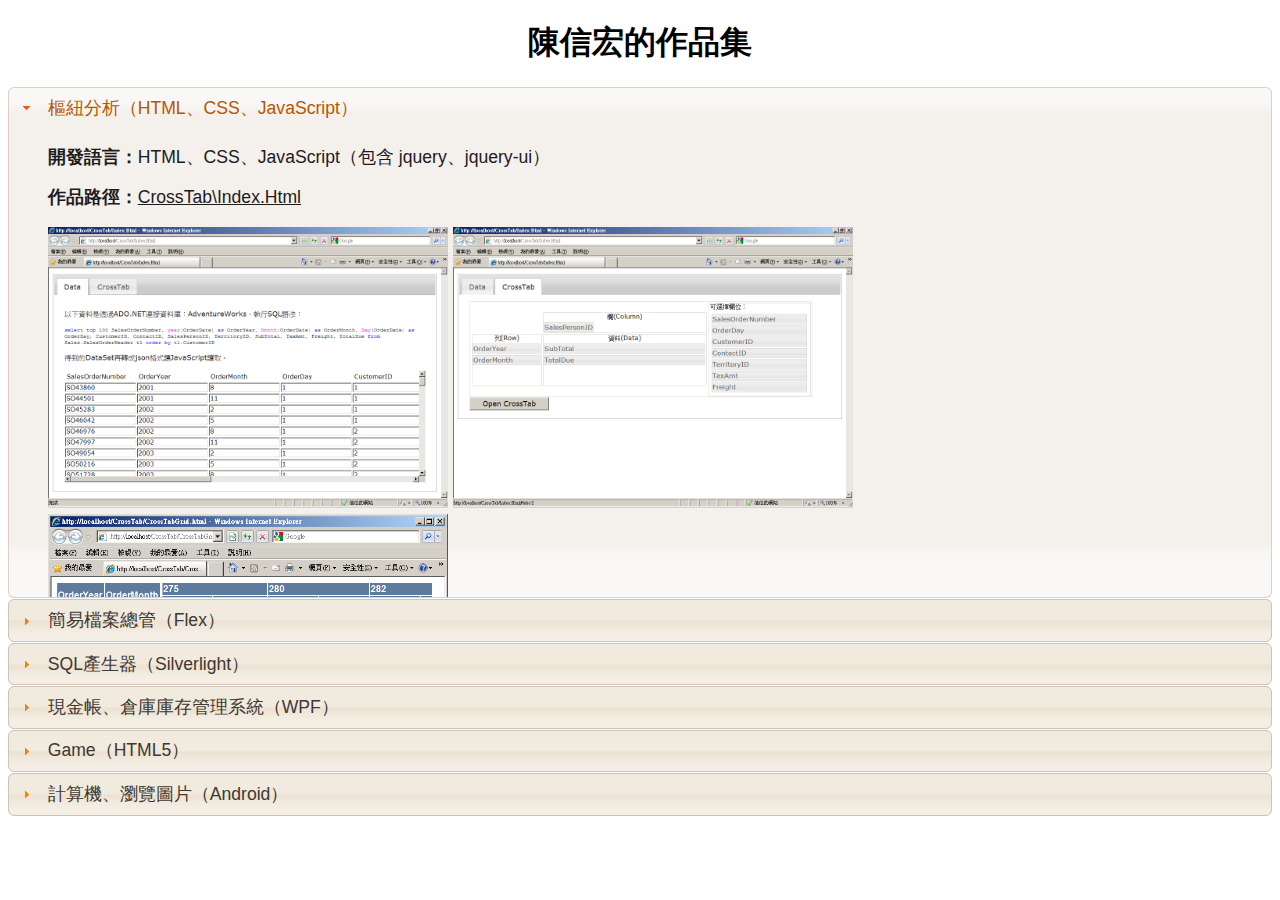
<file: index.html>
﻿<!DOCTYPE html>

<html>
<head>
<title></title>
	<link type="text/css" href="css/humanity/jquery-ui-1.8.16.custom.css" rel="stylesheet" />	

	<script type="text/javascript" src="js/jquery-1.5.1.min.js"></script>
	<script type="text/javascript" src="js/jquery-ui-1.8.14.custom.min.js"></script>
    <script type="text/javascript" language="javascript">
        
        function page_load() {
        }

        $(function () {
            var IsSimple = true;
            if (IsSimple) {
                document.getElementById("VdCrossTab").style.display = "none";

                document.getElementById("SpFlex").style.display = "none";
                document.getElementById("VdFlex").style.display = "none";

                document.getElementById("SpSQLGenerator").style.display = "none";
                document.getElementById("VdSQLGenerator").style.display = "none";

                document.getElementById("SpHumanEnergentic").style.display = "none";
                document.getElementById("VdHumanEnergentic").style.display = "none";

                document.getElementById("VdHtml5Sample").style.display = "none";
                document.getElementById("VdAdrSample").style.display = "none";
            }

            $("#accordion").accordion({
                fillSpace: true
            });
        });

    </script>
</head>
<body onload="page_load()">
    <div class="demo-description">
            <h1><center>陳信宏的作品集</center></h1>
    </div>
    <div class="demo">
        <div id="accordion">
            <h3>
                <a href="#">樞紐分析（HTML、CSS、JavaScript）</a></h3>
            <div style="height: 450px; padding-top:0px;">
                <p>
                <b>開發語言：</b>HTML、CSS、JavaScript（包含 jquery、jquery-ui）
                </p>
                <p id="SpCrossTab">
                <b>作品路徑：</b><a target="_blank" href="CrossTab/Index.Html">CrossTab\Index.Html</a>
                </p>
                <p id="VdCrossTab">
                <b>影片播放：</b><a target="_blank" href="CrossTab/video/CrossTab.htm">CrossTab\video\CrossTab.htm</a>
                </p>
                <a target="_blank" href="images\CrossTab_p1.PNG"><img border="0" src="images\CrossTab_p1.PNG" width="400"></a>
                <a target="_blank" href="images\CrossTab_p2.PNG"><img border="0" src="images\CrossTab_p2.PNG" width="400"></a>
                <a target="_blank" href="images\CrossTab_p3.PNG"><img border="0" src="images\CrossTab_p3.PNG" width="400"></a>
                    <blockquote>
                <p></p>
                    第一個頁籤「Data」代表此樞紐分析程式的資料來源， 它是透過ADO.NET連接資料庫：AdventureWorks、執行SQL語法：<br /> 
<p class=MsoNormal style='mso-layout-grid-align:none;text-autospace:none'><span
lang=EN-US style='font-size:10.0pt;font-family:"Courier New";color:blue;
mso-font-kerning:0pt;mso-no-proof:yes'>select</span><span lang=EN-US
style='font-size:10.0pt;font-family:"Courier New";mso-font-kerning:0pt;
mso-no-proof:yes'> <span style='color:blue'>top</span> 100 SalesOrderNumber<span
style='color:gray'>,</span> <span style='color:fuchsia'>year</span><span
style='color:gray'>(</span>OrderDate<span style='color:gray'>)</span> <span
style='color:blue'>as</span> OrderYear<span style='color:gray'>, </span><span
style='color:fuchsia'>Month</span><span style='color:gray'>(</span>OrderDate<span
style='color:gray'>)</span> <span style='color:blue'>as</span> OrderMonth<span
style='color:gray'>,</span> <span style='color:fuchsia'>Day</span><span
style='color:gray'>(</span>OrderDate<span style='color:gray'>)</span> <span
style='color:blue'>as</span> OrderDay<span style='color:gray'>,</span>
CustomerID<span style='color:gray'>,</span> ContactID<span style='color:gray'>,</span>
SalesPersonID<span style='color:gray'>,</span> TerritoryID<span
style='color:gray'>,</span> SubTotal<span style='color:gray'>,</span> TaxAmt<span
style='color:gray'>,</span> Freight<span style='color:gray'>,</span> TotalDue <span
style='color:blue'>from</span> Sales<span style='color:gray'>.</span>SalesOrderHeader
t1 <span style='color:blue'>order</span> <span style='color:blue'>by</span> t1<span
style='color:gray'>.</span>CustomerID</span></p>
                    得到的DataSet再轉成json格式讓JavaScript讀取。<br />
                    在這個頁籤裡，可以做資料的修改。
                <p></p>
                    第二個頁籤「CrossTab」為樞紐分析的設定畫面，只要分為「欄」、「列」、「資料」三區， 透過拖拉的方式將欄位放到「欄」、「列」、「資料」或是拖拉將欄位移出。<br />
                    最後按下「Open CrossTab」按紐，程式會將在「Data」頁籤的當資料來源， 再依「CrossTab」頁籤的設定，產生樞紐分析資料。
                <p>
                    最後出現呈現樞紐分析的DataGrid，這個DataGrid在左邊、上面都能顯示多層header，而且還有凍結視窗的功能。</p>
                    </blockquote><p>&nbsp;</p>


            </div>
            <h3>
                <a href="#">簡易檔案總管（Flex）</a></h3>
            <div style="height: 215px; padding-top:0px;">
                <p>
                <b>開發技術：</b>Flex（ActionScript 3）
                </p>
                <p id="SpFlex">
                <b>作品路徑：</b><a target="_blank" href="Flex/MainPage.html">Flex\MainPage.html</a>
                </p>
                <p id="VdFlex">
                <b>影片播放：</b><a target="_blank" href="Flex/video/Flex.htm">Flex\video\Flex.htm</a>
                </p>
                <a target="_blank" href="images\Flex_p1.PNG"><img border="0" src="images\Flex_p1.PNG" width="400"></a>
                    <blockquote>
                    使用Adobe Flex Builder 3開發的程式，做出小型檔案總管的畫面。<br />左邊的Tree可以用拖拉的方式做資料夾的搬移。
                    </blockquote><p>&nbsp;</p>
            </div>
            <h3>
                <a href="#">SQL產生器（Silverlight）</a></h3>
            <div style="height: 215px; padding-top:0px;">
                <p>
                <b>開發技術：</b>Silverlight（C#）
                </p>
                <p id="SpSQLGenerator">
                <b>作品路徑：</b><a target="_blank" href="SQLGenerator/TestPage.html">SQLGenerator\TestPage.html</a>
                </p>
                <p id="VdSQLGenerator">
                <b>影片播放：</b><a target="_blank" href="SQLGenerator/video/SQLGenerator.htm">SQLGenerator\video\SQLGenerator.htm</a>
                </p>
                <a target="_blank" href="images\SqlServer.PNG"><img border="0" src="images\SqlServer.PNG" width="400"></a><br />
                <a target="_blank" href="images\SQLGenerator_p1.PNG"><img border="0" src="images\SQLGenerator_p1.PNG" width="400"></a>
                <a target="_blank" href="images\SQLGenerator_p2.PNG"><img border="0" src="images\SQLGenerator_p2.PNG" width="400"></a>
                    <blockquote>
                    此程式與SQL Server的SQL Editor是一樣的功能。<br />
                    不過因為是用Silverlight開發，所以這個是Web版的SQL Editor<p></p>
                    第一個頁籤「Design Table Schema」可以對資料庫內所有的Table與欄位做Schema編輯。<br />
                    新增、刪除Table或是新增、修改欄位的型別。<p></p>
                    第二個頁籤「SQL Generator」是以第一個頁籤的資料作為Schema來源。使用者操作有二種方式：<br />
                    一、由上至下新增Table、勾選欄位、中間的設定，產生最底下的SQL字串。<br />
                    二、對底下的SQL區輸入或編輯SQL字串，程式會解析SQL字串，產生中間、上面的畫面。<br />
                    </blockquote><p>&nbsp;</p>
                    
            </div>
            <h3>
                <a href="#">現金帳、倉庫庫存管理系統（WPF）</a></h3>
            <div style="height: 215px; padding-top:0px;">
                <p>
                <b>開發技術：</b>WPF（C#）
                </p>
                <p id="SpHumanEnergentic">
                <b>作品路徑：</b><a target="_blank" href="HumanEnergentic/HumanEnergentic.exe">HumanEnergentic\HumanEnergentic.exe</a>
                </p>
                <p id="VdHumanEnergentic">
                <b>影片播放：</b><a target="_blank" href="HumanEnergentic/video/HumanEnergentic.htm">HumanEnergentic\video\HumanEnergentic.htm</a>
                </p>
                <a target="_blank" href="images\HumanEnergentic_p1.jpg"><img border="0" src="images\HumanEnergentic_p1.jpg" width="400"></a>
                <a target="_blank" href="images\HumanEnergentic_p2.jpg"><img border="0" src="images\HumanEnergentic_p2.jpg" width="400"></a>
                    <blockquote>
                    這個程式是以前幫「新北市人體潛能養生氣功發展協會」寫的管理系統，<br />
                    它主要功能用來記錄現金帳、制服庫存數量，<br />
                    每次現金帳或庫存有變動時，透過系統輸入資料，所輸入的資料存在Access內。<br />
                    系統可對輸入過的資料做查詢，或是轉出報表（Excel）。<br />
                    </blockquote><p>&nbsp;</p>
            </div>
            <h3>
                <a href="#">Game（HTML5）</a></h3>
            <div style="height: 215px; padding-top:0px;">
                <p>
                <b>開發語言：</b>HTML5、CSS、JavaScript
                </p>
                <p id="SpHtml5Sample">
                <b>作品路徑：</b><a target="_blank" href="Html5Sample/DownTheStairs.html">Html5Sample\DownTheStairs.html</a>
                </p>
                <p id="VdHtml5Sample">
                <b>影片播放：</b><a target="_blank" href="Html5Sample/video/Html5Sample.htm">Html5Sample\video\Html5Sample.htm</a>
                </p>
                <a target="_blank" href="images\Html5Sample_p1.PNG"><img border="0" src="images\Html5Sample_p1.PNG" width="400"></a>
                    <blockquote>
                    這個程式是使用HTML5新技術所做出的Game，<br />
                    可以讓瀏覽器不用安裝flash player也能做出動畫效果。<p></p>
                    不過因為是使用HTML5的技術，所以必須使用支援Html5 Canvas的瀏覽器才能正確執行此網頁。<br />
                    例如：Chromium 9.0.598.0以上版本 或 Safari 5.0.4以上版本。
                    </blockquote><p>&nbsp;</p>
            </div>
            <h3>
                <a href="#">計算機、瀏覽圖片（Android）</a></h3>
            <div style="height: 215px; padding-top:0px;">
                <p>
                <b>開發技術：</b>Eclipse IDE、Android SDK
                </p>
                <p id="VdAdrSample">
                <b>影片播放：</b><a target="_blank" href="AdrSample/video/AdrSample.htm">AdrSample\video\AdrSample.htm</a>
                </p>
                <a target="_blank" href="images\AdrSample_p1.jpg"><img border="0" src="images\AdrSample_p1.jpg" width="400"></a>
                <a target="_blank" href="images\AdrSample_p2.jpg"><img border="0" src="images\AdrSample_p2.jpg" width="400"></a><br />
                <a target="_blank" href="images\AdrSample_p3.jpg"><img border="0" src="images\AdrSample_p3.jpg" width="400"></a>
                <a target="_blank" href="images\AdrSample_p4.jpg"><img border="0" src="images\AdrSample_p4.jpg" width="400"></a>
                    <blockquote>
                    主畫面是簡單的個人介紹，按下「呼叫範例」按鈕後會出現Menu，可選擇要開啟哪一個範例。<br />
                    第一個範例是計算機程式；第二個範例是瀏覽手機內圖片的範例。
                    </blockquote><p>&nbsp;</p>
            </div>
        </div>
    </div>

</body>
</html>
</file>
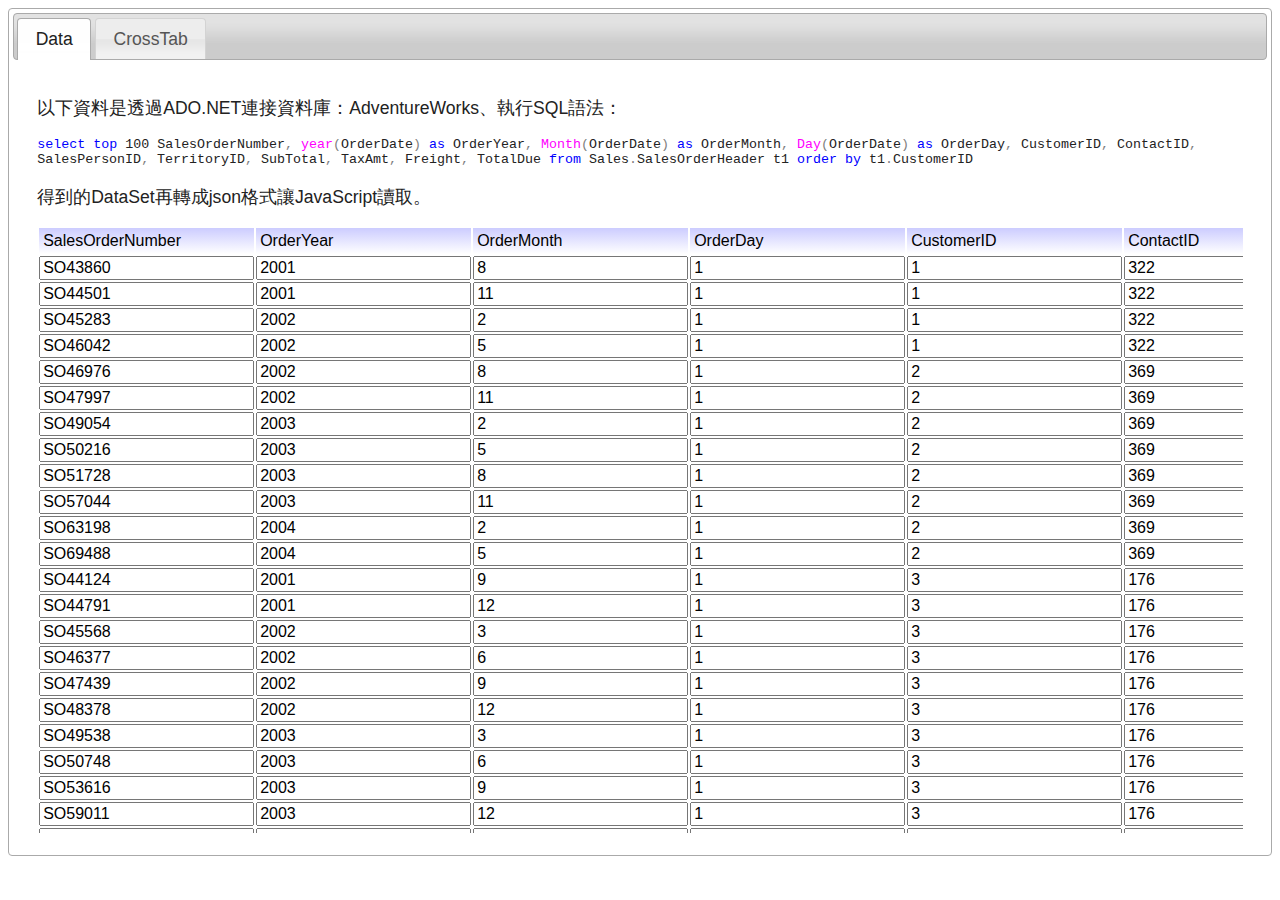
<file: CrossTab/Index.Html>
﻿<html>
<head>
<title></title>
	<link type="text/css" href="css/smoothness/jquery-ui-1.8.14.custom.css" rel="stylesheet" />	
    <link type="text/css" href="css/PageCSS.css" rel="stylesheet" />

	<script type="text/javascript" src="js/jquery-1.5.1.min.js"></script>
	<script type="text/javascript" src="js/jquery-ui-1.8.14.custom.min.js"></script>
    <script type="text/javascript" src="js/funs.js"></script>
    <script type="text/javascript" src="js/SampleData.js"></script>
    <script type="text/javascript" src="js/DataEditor.js"></script>
    <script type="text/javascript" src="js/CrossTabSetting.js"></script>
    <script type="text/javascript" src="js/CrossTabData.js"></script>
    <script type="text/javascript" language="javascript">
        var DEditor;
        var CTSetting;
        var Cols; //Top
        var Rows; //Left
        var Datas; //Right
        var CTData;

        function page_load() {
        }

        function ChgHeight() {
            var avHeight = document.body.offsetHeight;
            var div1 = document.getElementById("DivDataEditor");
            var dw1 = (avHeight - div1.offsetTop - 60);
            if (dw1 > 0) div1.style.height = dw1 + "px";
        }

        function OpenCrossTab() {
            Cols = CTSetting.Cols();
            Rows = CTSetting.Rows();
            Datas = CTSetting.Datas();

            if (Cols && Cols.length > 0 && Rows && Rows.length > 0 && Datas && Datas.length > 0) {
                var PObj = new CrossTabData();
                var DataTable = data["Oltp1"]["Tables"][0];
                CTData = PObj.RunData(DataTable, Cols, Rows, Datas);

                var cwin = window.open("CrossTabGrid.html");
            }
        }

        $(function () {
            $("#sortable1, #sortable").sortable({
                connectWith: ".connectedSortable"
            }).disableSelection();

            var jtabs = $("#tabs");
            jtabs.tabs();
            jtabs.bind('tabsselect', function (event, ui) {
                //ui.tab ui.panel ui.index
            });

            ChgHeight();
            var DataTable = data["Oltp1"]["Tables"][0];
            DEditor = new DataEditor(document.getElementById("DivDataEditor"), DataTable);
            CTSetting = new CrossTabSetting("sortable_top", "sortable_left", "sortable_right", "sortable_list", DataTable);

            $(window).resize(function (event, ui) {
                ChgHeight();
            });
        });

    </script>
</head>
<body onload="page_load()">

    <div class="demo">
        <div id="tabs">
            <ul>
                <li><a href="#tabs-1">Data</a></li>
                <li><a href="#tabs-2">CrossTab</a></li>
            </ul>
            <div id="tabs-1">
                <p>
                    以下資料是透過ADO.NET連接資料庫：AdventureWorks、執行SQL語法：<br /> 
<p class=MsoNormal style='mso-layout-grid-align:none;text-autospace:none'><span
lang=EN-US style='font-size:10.0pt;font-family:"Courier New";color:blue;
mso-font-kerning:0pt;mso-no-proof:yes'>select</span><span lang=EN-US
style='font-size:10.0pt;font-family:"Courier New";mso-font-kerning:0pt;
mso-no-proof:yes'> <span style='color:blue'>top</span> 100 SalesOrderNumber<span
style='color:gray'>,</span> <span style='color:fuchsia'>year</span><span
style='color:gray'>(</span>OrderDate<span style='color:gray'>)</span> <span
style='color:blue'>as</span> OrderYear<span style='color:gray'>, </span><span
style='color:fuchsia'>Month</span><span style='color:gray'>(</span>OrderDate<span
style='color:gray'>)</span> <span style='color:blue'>as</span> OrderMonth<span
style='color:gray'>,</span> <span style='color:fuchsia'>Day</span><span
style='color:gray'>(</span>OrderDate<span style='color:gray'>)</span> <span
style='color:blue'>as</span> OrderDay<span style='color:gray'>,</span>
CustomerID<span style='color:gray'>,</span> ContactID<span style='color:gray'>,</span>
SalesPersonID<span style='color:gray'>,</span> TerritoryID<span
style='color:gray'>,</span> SubTotal<span style='color:gray'>,</span> TaxAmt<span
style='color:gray'>,</span> Freight<span style='color:gray'>,</span> TotalDue <span
style='color:blue'>from</span> Sales<span style='color:gray'>.</span>SalesOrderHeader
t1 <span style='color:blue'>order</span> <span style='color:blue'>by</span> t1<span
style='color:gray'>.</span>CustomerID</span></p>
                     得到的DataSet再轉成json格式讓JavaScript讀取。</p>

                     <div id="DivDataEditor" style=" width:100%; overflow:scroll;"></div>
            </div>
            <div id="tabs-2">
                <table id="DetailRepeater_CrossTab_Table" class="CrossTabSt_Table" border="0" style="width: 90%;">
                    <tr>
                        <td align="left" valign="middle" style="width: 70%;">
                            <table id="DetailRepeater_CrossTab_MainTable" cellspacing="3" cellpadding="0" border="0"
                                style="width: 100%;">
                                <tr>
                                    <td class="CrossTabSt_MainTable_TD" style="height: 15pt; width: 30%">
                                    </td>
                                    <td id="DetailRepeater_CrossColumns" class="CrossTabSt_MainTable_TD" over="false" style="height: 15pt;
                                        width: 70%">
                                        <div id="DetailRepeater_Cross_ColumnTitle" style="text-align: center;">
                                            欄(Column)
                                        </div>
                                        <ul id="sortable_top" style="height:26px;">
                                            
                                        </ul>
                                    </td>
                                </tr>
                                <tr>
                                    <td id="DetailRepeater_CrossRows" class="CrossTabSt_MainTable_TD" valign="top" over="false"
                                        style="height: 100pt; width: 30%">
                                        <div id="DetailRepeater_Cross_RowTitle" style="text-align: center;">
                                            列(Row)
                                        </div>
                                        <ul id="sortable_left" style="height:30px;">
                                            
                                        </ul>
                                    </td>
                                    <td id="DetailRepeater_CrossDatas" class="CrossTabSt_MainTable_TD" valign="top" over="false"
                                        style="height: 100pt; width: 70%">
                                        <div id="DetailRepeater_Cross_DataTitle" style="text-align: center;">
                                            資料(Data)
                                        </div>
                                        <ul id="sortable_right" style="height:30px;">
                                            
                                        </ul>
                                    </td>
                                </tr>
                            </table>
                        </td>
                        <td id="DetailRepeater_CrossCanSelectColumns" class="CrossTabSt_CanSelectColumns" align="left"
                            valign="top" style="width:30%">
                            可選擇欄位：
                            <ul id="sortable_list" style="width:100%;height:30px;" >
                                
                            </ul>
                        </td>
                    </tr>
                </table>
                <input type="button" onclick="OpenCrossTab()" value="Open CrossTab" />
            </div>
        </div>
    </div>
    
</body>
</html>
</file>
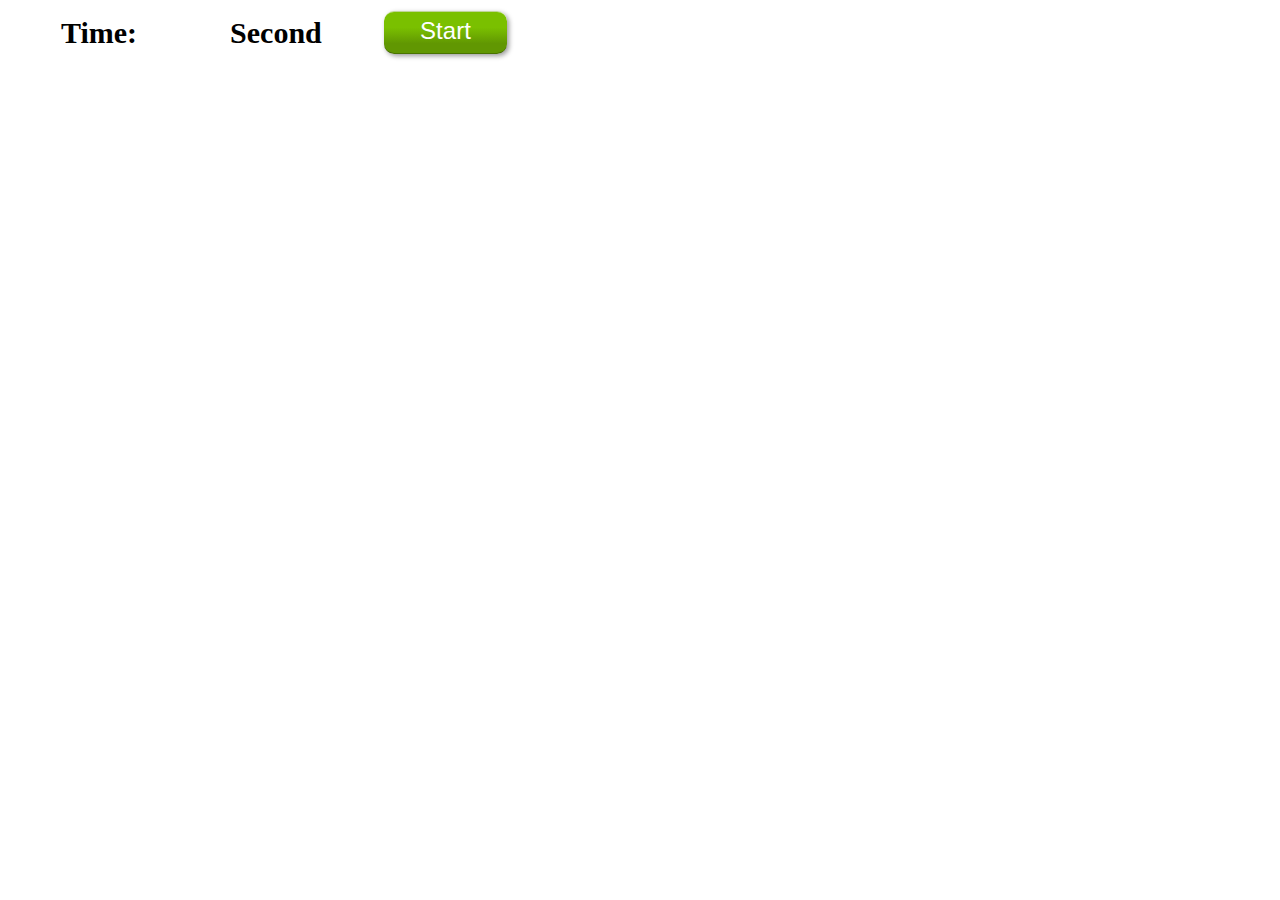
<file: Html5Sample/DownTheStairs.html>
﻿<!DOCTYPE html PUBLIC "-//W3C//DTD XHTML 1.0 Transitional//EN" "http://www.w3.org/TR/xhtml1/DTD/xhtml1-transitional.dtd">
<html xmlns="http://www.w3.org/1999/xhtml">
<head>
    <title></title>
    <style type="text/css">
        .TitleTable
        {
            margin-left: 50px;
            font-size: 30px;
            font-weight: bold;
        }
        
        input[type="button"]
        {
            border: none;
            cursor: pointer;
            color: #fff;
            font-size: 24px;
            background-color: #7ac000;
            padding: 5px 36px 8px 36px;
            -webkit-border-radius: 10px;
            -moz-border-radius: 10px;
            -webkit-box-shadow: 2px 2px 5px rgba(0, 0, 0, 0.4);
            -moz-box-shadow: 2px 2px 5px rgba(0, 0, 0, 0.6);
            border-bottom: 1px solid rgba(0, 0, 0, 0.4);
            border-top: 1px solid rgba(255, 255, 255, 0.6);
            background: -webkit-gradient(
	    linear,
	    left bottom,
	    left top,
	    color-stop(0.23, #619702),
	    color-stop(0.62, #7ac000)
	);
            background: -moz-linear-gradient(
	    center bottom,
	    #619702 23%,
	    #7ac000 62%
	);
        }
        
        input[type="button"]:hover
        {
            color: #fff;
            border-bottom: 1px solid rgba(0, 0, 0, 0.4);
            background-color: #ff5400;
            background: -webkit-gradient(
	    linear,
	    left bottom,
	    left top,
	    color-stop(0.23, #c34000),
	    color-stop(0.62, #ff5400)
	);
            background: -moz-linear-gradient(
	    center bottom,
	    #c34000 23%,
	    #ff5400 62%
	);
        }
        
        input[type="button"]:active
        {
            position: relative;
            top: 1px;
        }
    </style>
    <script type="text/javascript" language="javascript">
        //T:w383 h350 P:w30 h30 F:w95 h15
        var PObj;
        var FloorArray = new Array();
        var TimeID_FloorUp;
        var TimeID_Draw;
        var TimeID_PMove;
        var TimeID_AddFloor;
        var GameOver = true;
        var StartTime;
        var AddFloorTime;
        var TouchX;

        var FUp = -4;
        var PUp = 10;
        var DefAddFloorTime = 500;
        var MaxAddFloorTime = 1000;
        var ReflashTime = 30;
        var MoveTime = 60;//100
        var MoveStep = 15;//25
        var TWidth = 600;
        var THeight = 550;

        function People() {
            this.X = 280;
            this.Y = 509;
            this.W = 50;
            this.H = 50;
            this.IsDrop = false;
            this.State = "stop"; //stop、left、right

            var drawEllipse = function(context, centerX, centerY, width, height, fillColor) {
                context.beginPath();

                context.moveTo(centerX, centerY - height / 2); // A1

                context.bezierCurveTo(
                    centerX + width / 2, centerY - height / 2, // C1
                    centerX + width / 2, centerY + height / 2, // C2
                    centerX, centerY + height / 2); // A2

                context.bezierCurveTo(
                    centerX - width / 2, centerY + height / 2, // C3
                    centerX - width / 2, centerY - height / 2, // C4
                    centerX, centerY - height / 2); // A1

                context.fillStyle = fillColor;
                context.fill();
                context.closePath();
            }

            this.Draw = function (ctx) {
                ctx.beginPath();
                ctx.rect(this.X, this.Y, this.W, this.H);
                ctx.fillStyle = "tomato";
                ctx.fill();
                ctx.closePath();

                var eyeX = this.W / 4;
                var eyeY = this.H / 4;
                var eyeW = this.W / 10 * 3; //15
                var eyeH = this.H / 5 * 2; //20
                if (this.IsDrop) {
                    eyeW = eyeW / 2;
                    eyeH = eyeH / 2;
                }
                if (this.State == "stop") {
                    drawEllipse(ctx, this.X + eyeX, this.Y + eyeY, eyeW, eyeH, "black");
                    drawEllipse(ctx, this.X + this.W - eyeX, this.Y + eyeY, eyeW, eyeH, "black");

                    var mouthSX = this.W / 10;
                    var mouthSY = this.H / 2;
                    var mouthEX = this.W - mouthSX;
                    var mouthEY = mouthSY;
                    ctx.beginPath();
                    ctx.moveTo(this.X + mouthSX, this.Y + mouthSY);
                    ctx.quadraticCurveTo(this.X + this.W / 2, this.Y + this.H * 1.3, this.X + mouthEX, this.Y + mouthEY);
                    ctx.lineWidth = 5;
                    ctx.stroke();
                }
                else if (this.State == "left") {
                    eyeX = this.W * 1 / 5;
                    drawEllipse(ctx, this.X + eyeX, this.Y + eyeY, eyeW, eyeH, "black");

                    var mouthSX = 2;
                    var mouthSY = this.H * 3 / 5;
                    var mouthEX = this.W * 2 / 3;
                    var mouthEY = this.H * 3 / 5;
                    ctx.beginPath();
                    ctx.moveTo(this.X + mouthSX, this.Y + mouthSY);
                    ctx.quadraticCurveTo(this.X + this.W / 4, this.Y + this.H * 1.2, this.X + mouthEX, this.Y + mouthEY);
                    ctx.lineWidth = 5;
                    ctx.stroke();

                    var earX = this.W * 0.75;
                    var earY = this.H * 1 / 3;
                    ctx.beginPath();
                    ctx.arc(this.X + earX, this.Y + earY, this.W / 10, 0, Math.PI * 2, true);
                    ctx.lineWidth = 3;
                    ctx.stroke();
                }
                else if (this.State == "right") {
                    eyeX = this.W * 4 / 5;
                    drawEllipse(ctx, this.X + eyeX, this.Y + eyeY, eyeW, eyeH, "black");

                    var mouthSX = this.W * 1 / 3;
                    var mouthSY = this.H * 3 / 5;
                    var mouthEX = this.W - 2;
                    var mouthEY = this.H * 3 / 5;
                    ctx.beginPath();
                    ctx.moveTo(this.X + mouthSX, this.Y + mouthSY);
                    ctx.quadraticCurveTo(this.X + this.W * 3 / 4, this.Y + this.H * 1.2, this.X + mouthEX, this.Y + mouthEY);
                    ctx.lineWidth = 5;
                    ctx.stroke();

                    var earX = this.W * 0.25;
                    var earY = this.H * 1 / 3;
                    ctx.beginPath();
                    ctx.arc(this.X + earX, this.Y + earY, this.W / 10, 0, Math.PI * 2, true);
                    ctx.lineWidth = 3;
                    ctx.stroke();
                }
            }
        }

        function Floor() {
            this.X = 250;
            this.Y = 560;
            this.W = 145;
            this.H = 22;
            this.Draw = function (ctx) {
                ctx.fillStyle = "navy";
                ctx.beginPath();
                ctx.rect(this.X, this.Y, this.W, this.H); //.rect(topLeftCornerX,topLeftCornerY,width,height); 
                ctx.closePath();
                ctx.fill();
            }
        }

        function PageLoad() {
            document.getElementById("btnStart").onclick = btnStartClick;
            document.onkeydown = KeydownEvent;
            document.onkeyup = KeyupEvent;

            var UseTouch = (typeof window.Touch == "object");
            if (UseTouch) {
                DefAddFloorTime = DefAddFloorTime * 4;
                MaxAddFloorTime = MaxAddFloorTime * 4;

                document.addEventListener("touchstart", TouchEvent, false);
                document.addEventListener("touchmove", TouchEvent, false);
                document.addEventListener("touchend", TouchEndEvent, false);
            }
        }

        function btnStartClick()
        {
            var btnStart = document.getElementById("btnStart");
            if (btnStart.value == "Start")
                StartGame();
            else
                PauseGame();
        }

        function StartGame() {
            if (GameOver) {
                GameOver = false;
                StartTime = new Date();
                PObj = new People();
                FloorArray = new Array();
                FloorArray.push(new Floor());
                AddFloorTime = DefAddFloorTime;
            }
            TimeID_FloorUp = setInterval(LayoutMh, ReflashTime);
            TimeID_AddFloor = setTimeout("AddFloor()", AddFloorTime);
            TimeID_Draw = setInterval(DrawLayout, ReflashTime);
            TimeID_PMove = "";
            document.getElementById("btnStart").value = "Pause";
        }

        function PauseGame() {
            clearInterval(TimeID_FloorUp);
            clearTimeout(TimeID_AddFloor);
            clearInterval(TimeID_Draw);
            clearInterval(TimeID_PMove);
            document.getElementById("btnStart").value = "Start";
        }

        function ClearGame() {
            GameOver = true;
            PauseGame();
            alert("Game over!");
        }

        function CheckDrop(AllF, FindType) {
            var RetValue = new Array();
            var aLen = AllF.length;
            for (var i = 0; i < aLen; i++) {
                if (AllF[i].X < PObj.X + PObj.W && AllF[i].X + AllF[i].W > PObj.X) {
                    var BY = PObj.Y + PObj.H + 1;
                    if (FindType == "up") {
                        if (AllF[i].Y < BY) RetValue.push(AllF[i]);
                    }
                    else {//down
                        if (AllF[i].Y + AllF[i].H > BY) RetValue.push(AllF[i]);
                    }
                }
            }
            return RetValue;
        }

        function LayoutMh() {
            var aLen = FloorArray.length;
            var NObjs = new Array();

            var DownFloor = CheckDrop(FloorArray, "down");
            for (var i = 0; i < aLen; i++) {
                FloorArray[i].Y += FUp;
                if (FloorArray[i].Y + FloorArray[i].H > 0) NObjs.push(FloorArray[i]);
            }
            PObj.Y += PUp;
            var OFloor = CheckDrop(DownFloor, "up");
            if (OFloor.length > 0) {
                PObj.IsDrop = false;
                PObj.Y = OFloor[0].Y - PObj.H - 1;
            }
            else {
                PObj.IsDrop = true;
            }

            if (PObj.Y > THeight || PObj.Y <= 0) {
                ClearGame();
            }

            FloorArray = NObjs;
        }

        function AddFloor() {
            if (GameOver) return;

            var NewFloor = new Floor();
            NewFloor.X = Math.random() * ((TWidth - NewFloor.W) + 1);
            NewFloor.Y = THeight - NewFloor.H;
            FloorArray.push(NewFloor);
            AddFloorTime += 10;
            if (AddFloorTime > MaxAddFloorTime) AddFloorTime = MaxAddFloorTime;

            TimeID_AddFloor = setTimeout("AddFloor()", AddFloorTime);
        }

        function KeydownEvent() {
            if (PObj == null) return;
            switch (event.keyCode) {
                // Left arrow.
                case 37:
                    if (TimeID_PMove == "")
                        TimeID_PMove = setInterval(MoveLeft, MoveTime);
                    break;

                // Right arrow.  
                case 39:
                    if (TimeID_PMove == "")
                        TimeID_PMove = setInterval(MoveRight, MoveTime);
                    break;
            }
        }

        function KeyupEvent() {
            if (PObj == null) return;
            PObj.State = "stop";
            clearInterval(TimeID_PMove);
            TimeID_PMove = "";
        }

        function MoveLeft() {
            PObj.State = "left";
            PObj.X = PObj.X - MoveStep;
            if (PObj.X < 0) PObj.X = 0;
        }

        function MoveRight() {
            PObj.State = "right";
            PObj.X = PObj.X + MoveStep;
            if (PObj.X > TWidth - PObj.W) PObj.X = TWidth - PObj.W;
        }

        function TouchEvent(e) {
            if (PObj == null) return;
            e.preventDefault();
            e.stopPropagation();

            var touches = e.changedTouches;
            var first = touches[0];
            TouchX = first.clientX;
            if (TimeID_PMove == "") {
                TimeID_PMove = setInterval(TouchMove, MoveTime);
            }
        }

        function TouchMove() {
            if (PObj.X > TouchX) {
                PObj.State = "left";
                PObj.X -= MoveStep;
                if (PObj.X < TouchX) PObj.X = TouchX;
            }
            else if (PObj.X < TouchX) {
                PObj.State = "right";
                PObj.X += MoveStep;
                if (PObj.X > TouchX) PObj.X = TouchX;
            }
            if (PObj.X < 0) PObj.X = 0;
            if (PObj.X > TWidth - PObj.W) PObj.X = TWidth - PObj.W;
        }

        function TouchEndEvent(e) {
            if (PObj == null) return;
            PObj.State = "stop";
            clearInterval(TimeID_PMove);
            TimeID_PMove = "";
        }

        function DrawLayout() {
            var t2 = new Date();
            var TimeText = (Math.round(((t2 - StartTime) / 100)) / 10).toString();
            if (TimeText.indexOf(".") == -1)
                TimeText = TimeText + ".0";
            document.getElementById("lblTime").innerText = TimeText;

            var canvas = document.getElementById("gameBoard");
            if (!canvas.getContext) return;
            var ctx = canvas.getContext("2d");
            // Clear the board.
            ctx.clearRect(0, 0, TWidth, THeight);

            // Fill the board.
            ctx.fillStyle = "thistle";
            ctx.beginPath();
            ctx.rect(0, 0, TWidth, THeight);
            ctx.closePath();
            ctx.fill();

            for (var i = 0; i < FloorArray.length; i++) {
                FloorArray[i].Draw(ctx)
            }
            PObj.Draw(ctx)
        }

    </script>
</head>
<body onload="PageLoad()">
        <table class="TitleTable">
            <tr>
                <td>
                    <label>Time:</label>
                </td>
                <td style="width: 85px; text-align:center;">
                    <label id="lblTime" style="color:Blue;">
                    </label>
                </td>
                <td style="width: 150px; text-align:left;">
                    <label>Second</label>
                </td>
                <td>
                    <input name="btnStart" type="button" id="btnStart" tabindex="5" value="Start" />
                </td>
            </tr>
        </table>
    
    <div>
      <canvas id="gameBoard" width="600" height="550">
      </canvas>
    </div>
</body>
</html>
</file>
<file: CrossTab/css/PageCSS.css>
﻿body 
{
	font-family: "Trebuchet MS", "Helvetica", "Arial",  "Verdana", "sans-serif";
}

.DEd_tbl
{
	border: none;
}

.DEd_HeaderTR
{
	background-image: -webkit-gradient(   linear, left top, left bottom, from(#ccccff), to(#ffffff) );
}

.DEd_HeaderTR TD
{
	padding: 4px;
}

.DEd_TR
{
}

.DEd_TR TD
{
	padding: 0px;
}

.CrossTabSt_Table, .CrossTabSt_MainTable_TD, .CrossTabSt_CanSelectColumns
{
	border-width:1pt;
	border-style:solid;
}

#sortable_top, #sortable_left, #sortable_right, #sortable_list { list-style-type: none; margin: 0; padding: 0; }
#sortable_top li, #sortable_left li, #sortable_right li, #sortable_list li { margin: 3px 3px 3px 0; padding: 1px; font-size: 17px; height: 1.5em; cursor:move; }
#sortable_top li { float: left; width:70px; }
#sortable_list { width:100px; margin: 5px;  }
     

.CrossTab_Table
{
	border: none;
	margin:0;
}

.CrossTab_TopHeaderTR
{
	font-family:Arial;
	Color:White;
	background-color: #5D7B9D;
	font-weight:bold;
	vertical-align:middle;
}

.CrossTab_LeftHeaderTR
{
	Color:#333333;
	background-color:#F7F6F3;
	font-weight: normal;
	vertical-align: top;
}

.CrossTab_DataTR
{
	Color:#284775;
	background-color:White;
	font-weight: normal;
	vertical-align: top;
}

.CrossTab_DataTR TD
{
	padding-left:4px;
	padding-right:4px;
}
</file>
